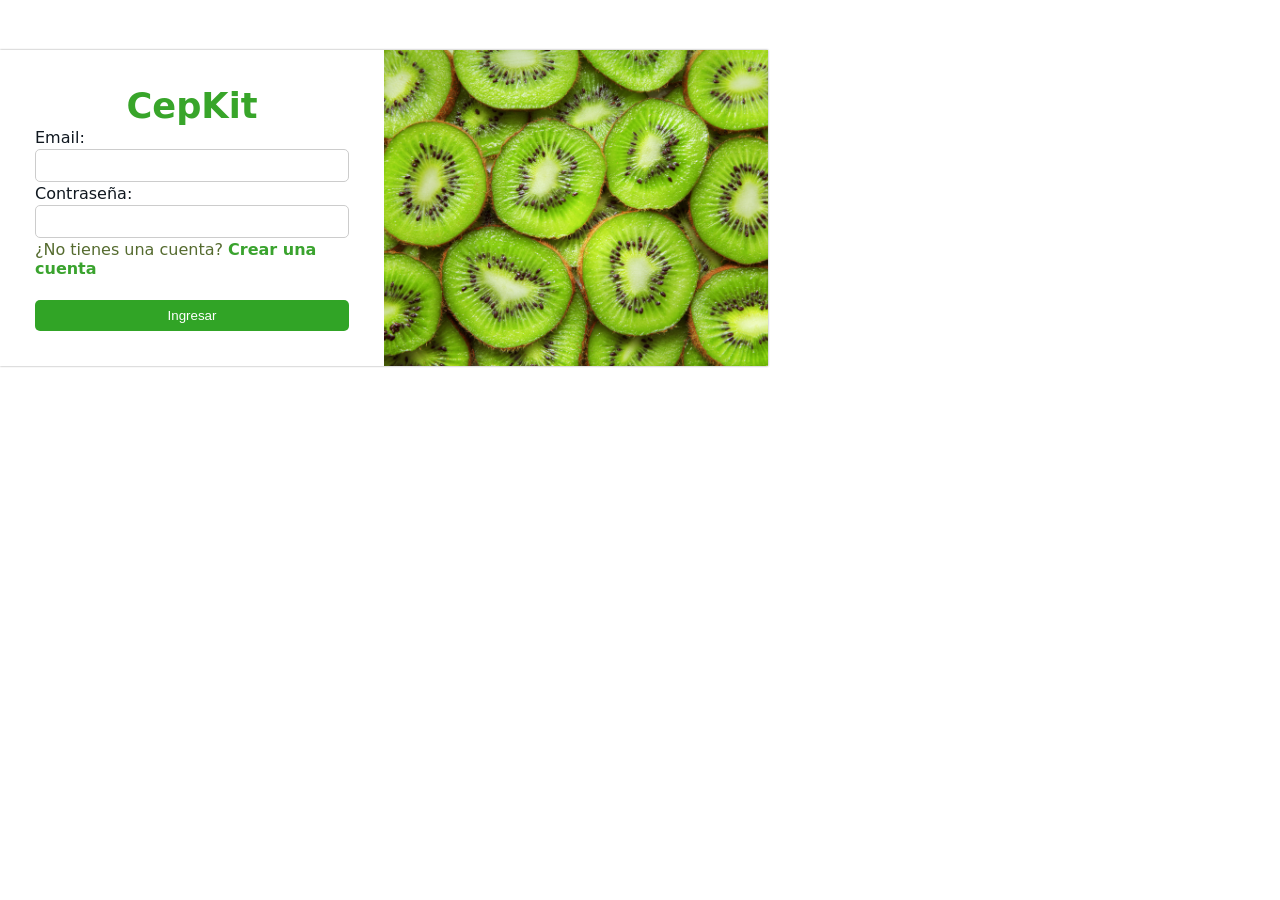
<file: index.html>
<!DOCTYPE html>

 <html lang="en">

 <head>



<meta charset="UTF-8">

<meta name="viewport" content="width=device-width, initial-scale=1.0">

<title>CepKit</title>

<link rel="stylesheet" href="css/estilos.css">

</head>

<body>

<main class="contenedor-global">

<section class="panel-derecha">

<div class="formulario">
<form action="">

<h2>CepKit</h2>

<label for="">Email:</label>

<input type="email" required >

<label for="">Contraseña: </label>

<input type="password" required>

<p>¿No tienes una cuenta? <a href="registro.html">Crear una cuenta</a></p>

<div class="botones">

<input type="submit" value="Ingresar">

</div>

</form>

</div>

</section>

<section class="panel-izquierda">
 

</main>
</body>
</html>
</file>
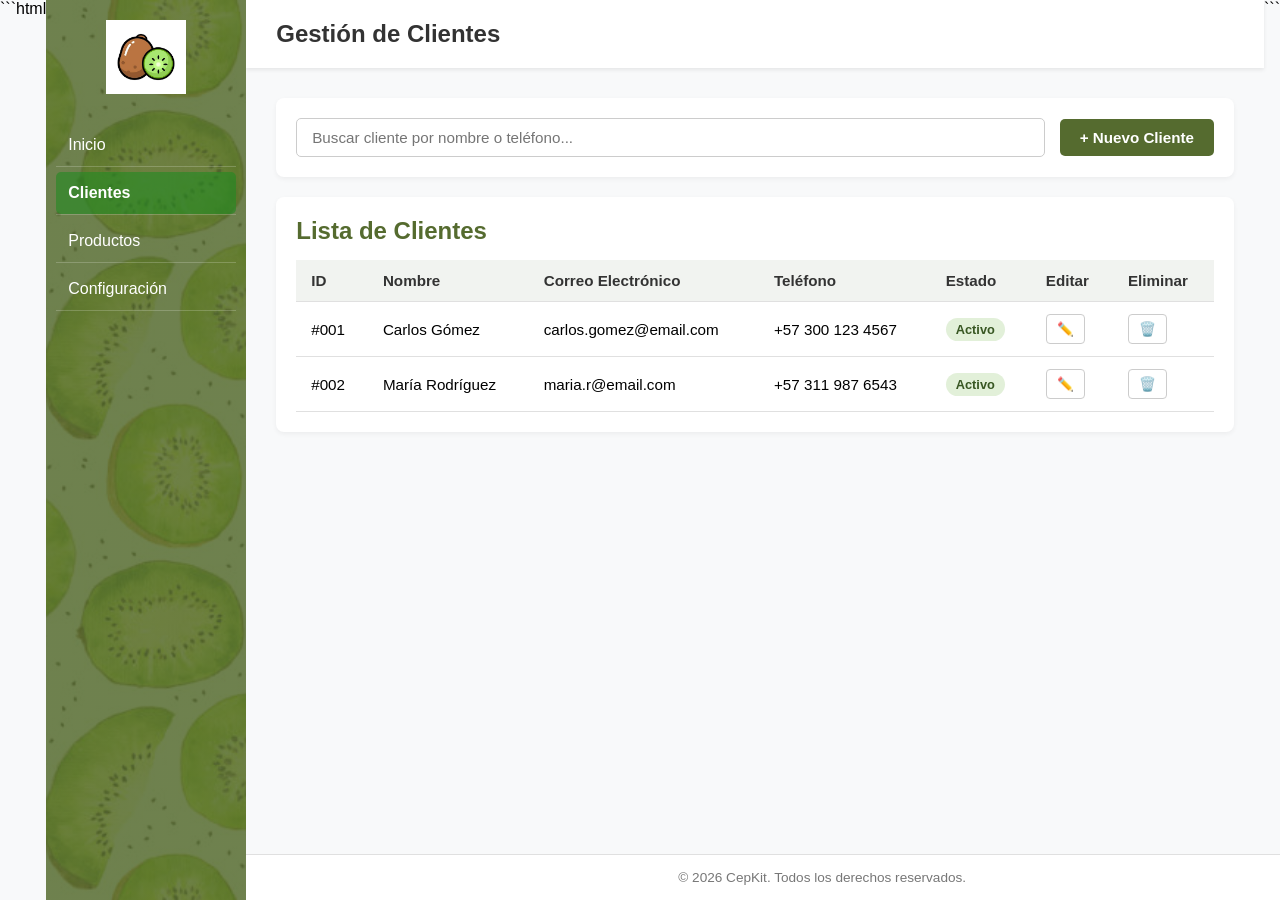
<file: clientes.html>
```html
<!DOCTYPE html>
<html lang="es">

<head>
    <meta charset="UTF-8">
    <meta name="viewport" content="width=device-width, initial-scale=1.0">

    <title>Clientes - CepKit</title>

    <link rel="stylesheet" href="css/inicio.css">
    <link rel="stylesheet" href="css/clientes.css">
</head>

<body>

    <!-- Menú lateral navegable -->
    <nav class="menu">

        <div class="logo">
            <img src="imagen/kiwilogo.jpg" alt="Logo de CepKit">
        </div>

        <ul>
            <li><a href="index.html">Inicio</a></li>
            <li><a href="clientes.html" class="active">Clientes</a></li>
            <li><a href="productos.html">Productos</a></li>
            <li><a href="configuracion.html">Configuración</a></li>
        </ul>

    </nav>


    <!-- Contenedor principal de la derecha -->
    <div class="main-wrapper">

        <!-- Banner superior -->
        <header class="banner">
            <h1>Gestión de Clientes</h1>
        </header>


        <!-- Contenido principal -->
        <main class="content">

            <!-- Acciones y filtro -->
            <section class="actions-bar card">

                <input
                    type="text"
                    placeholder="Buscar cliente por nombre o teléfono..."
                    class="search-input"
                >

                <!-- Botón que abre la ventana emergente -->
                <button
                    class="btn btn-primary"
                    onclick="openModal()"
                >
                    + Nuevo Cliente
                </button>

            </section>


            <!-- Tabla de Clientes -->
            <section class="card table-container">

                <h2>Lista de Clientes</h2>

                <table class="data-table">

                    <thead>
                        <tr>
                            <th>ID</th>
                            <th>Nombre</th>
                            <th>Correo Electrónico</th>
                            <th>Teléfono</th>
                            <th>Estado</th>
                            <th>Editar</th>
                            <th>Eliminar</th>
                        </tr>
                    </thead>

                    <tbody>

                        <tr>
                            <td>#001</td>
                            <td>Carlos Gómez</td>
                            <td>carlos.gomez@email.com</td>
                            <td>+57 300 123 4567</td>

                            <td>
                                <span class="badge badge-success">
                                    Activo
                                </span>
                            </td>

                            <td>
                                <button class="btn-icon">
                                    ✏️
                                </button>
                            </td>

                            <td>
                                <button class="btn-icon btn-danger">
                                    🗑️
                                </button>
                            </td>
                        </tr>


                        <tr>
                            <td>#002</td>
                            <td>María Rodríguez</td>
                            <td>maria.r@email.com</td>
                            <td>+57 311 987 6543</td>

                            <td>
                                <span class="badge badge-success">
                                    Activo
                                </span>
                            </td>

                            <td>
                                <button class="btn-icon">
                                    ✏️
                                </button>
                            </td>

                            <td>
                                <button class="btn-icon btn-danger">
                                    🗑️
                                </button>
                            </td>
                        </tr>

                    </tbody>

                </table>

            </section>

        </main>


        <!-- Pie de página -->
        <footer>
            <p>© 2026 CepKit. Todos los derechos reservados.</p>
        </footer>

    </div>


    <!-- VENTANA EMERGENTE (MODAL) PARA REGISTRAR CLIENTE -->

    <div id="modalCliente" class="modal">

        <div class="modal-content">

            <div class="modal-header">

                <h2>Registrar Nuevo Cliente</h2>

                <span
                    class="close-btn"
                    onclick="closeModal()"
                >
                    ×
                </span>

            </div>


            <form
                id="formCliente"
                onsubmit="guardarCliente(event)"
            >

                <div class="modal-body">

                    <!-- Nombre -->
                    <div class="form-group">

                        <label for="nombre">
                            Nombre Completo *
                        </label>

                        <input
                            type="text"
                            id="nombre"
                            placeholder="Ej. Juan Pérez"
                            required
                        >

                    </div>


                    <!-- Correo -->
                    <div class="form-group">

                        <label for="email">
                            Correo Electrónico *
                        </label>

                        <input
                            type="email"
                            id="email"
                            placeholder="ejemplo@correo.com"
                            required
                        >

                    </div>


                    <!-- Teléfono -->
                    <div class="form-group">

                        <label for="telefono">
                            Teléfono *
                        </label>

                        <input
                            type="tel"
                            id="telefono"
                            placeholder="+57 300 000 0000"
                            required
                        >

                    </div>


                    <!-- Estado -->
                    <div class="form-group">

                        <label for="estado">
                            Estado
                        </label>

                        <select id="estado">

                            <option value="Activo">
                                Activo
                            </option>

                            <option value="Inactivo">
                                Inactivo
                            </option>

                        </select>

                    </div>

                </div>


                <!-- Botones -->
                <div class="modal-footer">

                    <button
                        type="button"
                        class="btn btn-secondary"
                        onclick="closeModal()"
                    >
                        Cancelar
                    </button>

                    <button
                        type="submit"
                        class="btn btn-primary"
                    >
                        Guardar Cliente
                    </button>

                </div>

            </form>

        </div>

    </div>


    <!-- JavaScript -->

    <script>

        // Abrir modal
        function openModal() {

            document.getElementById("modalCliente").style.display = "flex";

        }


        // Cerrar modal
        function closeModal() {

            document.getElementById("modalCliente").style.display = "none";

        }


        // Cerrar la ventana al hacer clic fuera del contenido
        window.onclick = function(event) {

            const modal = document.getElementById("modalCliente");

            if (event.target === modal) {

                closeModal();

            }

        };


        // Guardar cliente
        function guardarCliente(event) {

            event.preventDefault();

            alert("¡Cliente guardado exitosamente!");

            closeModal();

            document.getElementById("formCliente").reset();

        }

    </script>

</body>

</html>
```
</file>
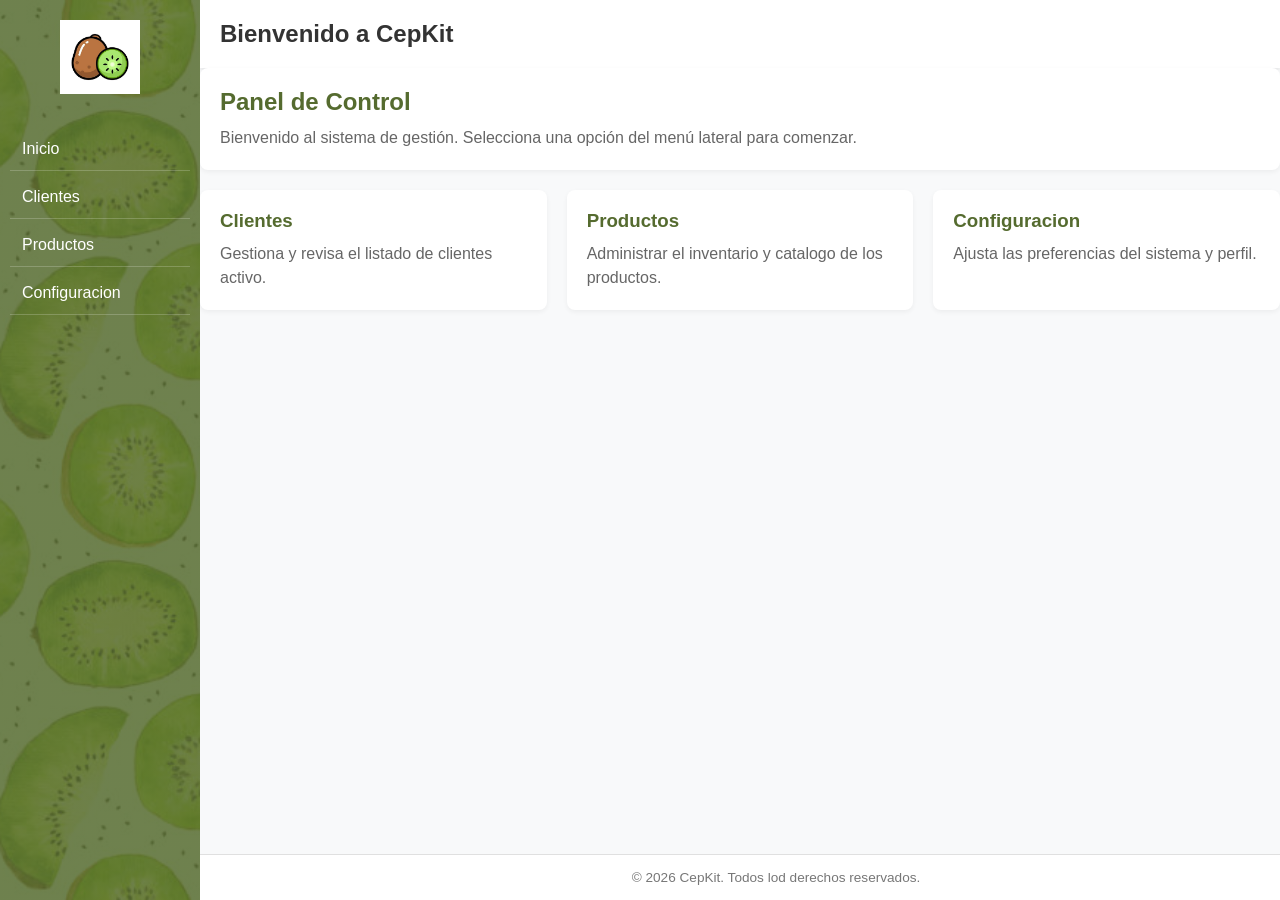
<file: inicio.html>
<!DOCTYPE html>
<html lang="en">
<head>
    <meta charset="UTF-8">
    <meta name="viewport" content="width=device-width, initial-scale=1.0">
    <title>CepKit</title>
    <link rel="stylesheet" href="css/inicio.css">
</head>
<body>
    <!-- Menú lateral navegable -->
     <nav class="menu">
        <div class="logo">
            <img src="imagen/kiwilogo.jpg"alt="Logo de cepkit">
        </div>
        <ul>
            <li><a href="inicio.html">Inicio</a></li>
            <li><a href="clientes.html">Clientes</a></li>
            <li><a href="productos.html">Productos</a></li>
            <li><a href="configuracion.html">Configuracion</a></li>
            
        </ul>
     </nav>

     <!-- Contenedor principal de la derecha -->
      <div class="main-wrapper">

        <!-- Banner superior -->
         <header class="banner">
            <h1>Bienvenido a CepKit</h1>
         </header>

         <!--Contenido principal-->
         <main class="content">
            <section class="card">
                <h2>Panel de Control</h2>
                <p>Bienvenido al sistema de gestión. Selecciona una opción del menú lateral para comenzar.</p>
            </section>

            <section class="grid-cards">
                <div class="card">
                    <h3>Clientes</h3>
                    <p>Gestiona y revisa el listado de clientes activo.</p>
                </div>
                <div class="card">
                    <h3>Productos</h3>
                    <p>Administrar el inventario y catalogo de los productos.</p>
                </div>
                <div class="card">
                    <h3>Configuracion</h3>
                    <p>Ajusta las preferencias del sistema y perfil.</p>
                </div>
            </section>
         </main>
         <!-- Pie de pagina-->
          <footer>
            <p>&copy; 2026 CepKit. Todos lod derechos reservados.</p>
          </footer>
      </div>
</body>
</html>
</file>
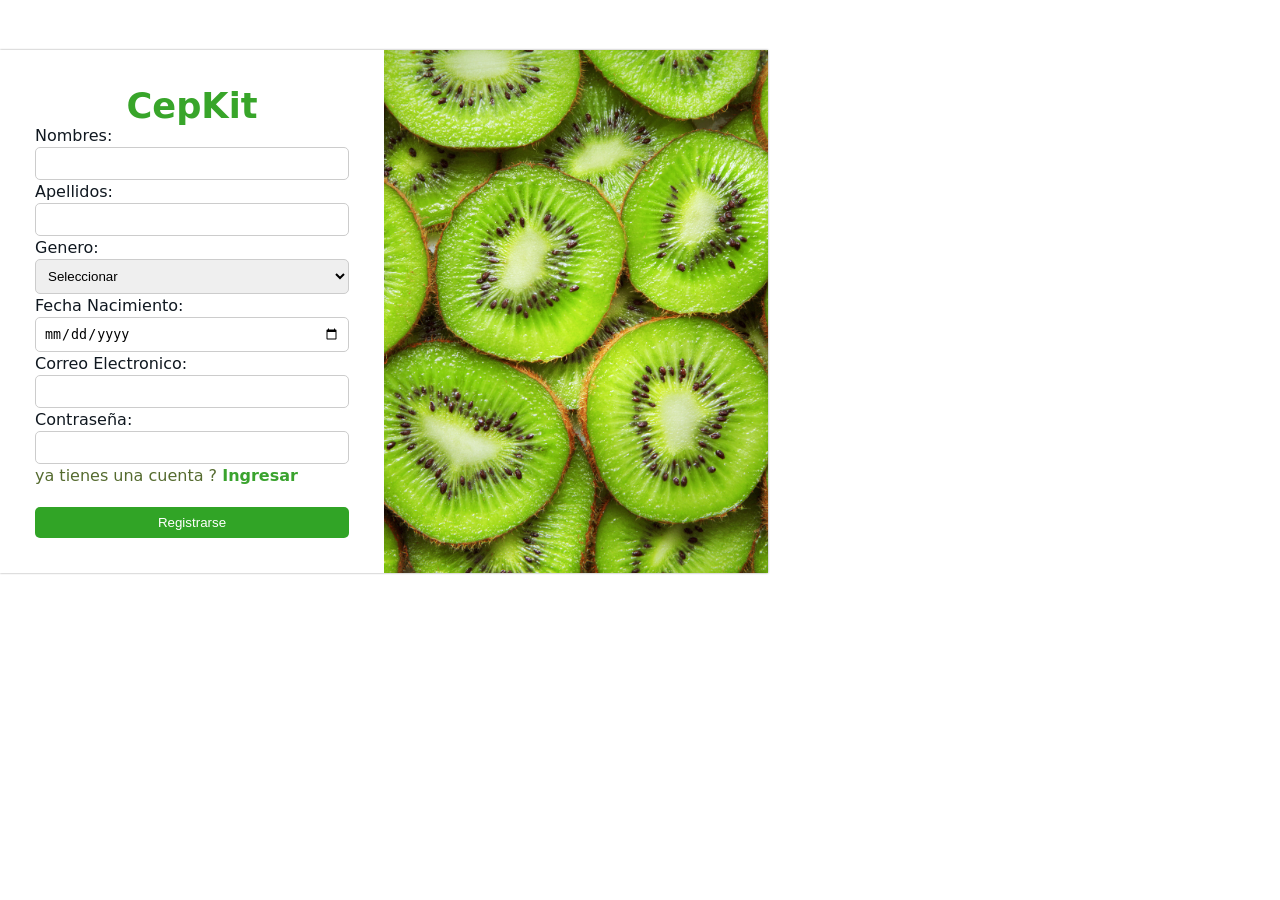
<file: registro.html>
<!DOCTYPE html>

<html lang="en">
<head>
<meta charset="UTF-8">

<meta name="viewport" content="width=device-width, initial-scale=1.0"> 
<title>CepKit</title>
<link rel="stylesheet" href="css/estilos.css"> 

</head>

<body>

<main class="contenedor-global">
<section class="panel-derecha">
<div class="formulario">

<h2>CepKit</h2>

<form action="">

<label for="">Nombres: </label>
<input type="text" required>
<label for="">Apellidos: </label>
<input type="text" required>
<label for="">Genero: </label>
<select name="" id="">
<option value="">Seleccionar</option>
<option value="">Femenino</option>
<option value="">Masculino</option>

</select>

<label for="">Fecha Nacimiento: </label>
<input type="date" required>
<label for="">Correo Electronico: </label>
<input type="email" required>
<label for="">Contraseña: </label>
<input type="password" required>
<p>ya tienes una cuenta ? <a href="index.html">Ingresar</a></p>

<div class="botones">
<input type="submit" value="Registrarse">
</div>
</form>
</div>
</section>

<section class="panel-izquierda"></section>

</main>
</body>
</html>
</file>
<file: css/estilos.css>
* {

margin: 0;
padding: 0;
box-sizing: border-box;
}



body {
font-family: system-ui, -apple-system, BlinkMacSystemFont, 'Segoe UI';
color: #101820;
justify-items: center;
}



.contenedor-global {
display: flex;
width: 60%;
margin-top: 50px;
box-shadow: 0px 0px 2px rgba(0, 0, 0, 0.4);
}



.contenedor-global section {
width: 50%;
padding: 35px;
}



.panel-derecha {
display: block;
}



.formulario h2 {
color: #38a52a;
text-align: center;
font-size: 2.2rem;
font-weight: bold;
}

.formulario p {
color: #556B2F;
text-align: center;
}





.formulario form {
display: flex;
flex-direction: column;
gap: 2px;
}



.formulario form label {
width: 100%;
font-weight: 200;
}



.formulario form input, select {
width: 100%;
padding: 8px;
border: 1px solid #ccc;
border-radius: 5px;
}



.formulario form p {
text-align: left;
}

.formulario form a {
color: hwb(114 18% 36%);
text-decoration: none;
font-weight: bold;
}



.formulario form a:hover {
text-decoration: underline;
}



.botones{
display: flex;
margin-top: 20px;
}



.botones input[type="submit"] {
background-color: #31a426;
color: white;
border: none;
}



.botones input[type="submit"]:hover {
background-color: #25c73d;
}



.botones input[type="reset"] {
background-color: white;
color: #15b352;
border: 1px solid hsl(129, 59%, 41%);
}



.formulario form input[type="reset"]:hover {
background-color: #f5f5f5; 
}



.panel-izquierda {
background-image: url("../imagen/kiwi.png");
background-size: cover;
background-position: center;
}
</file>
<file: css/inicio.css>
*{
    margin: 0;
    padding: 0;
    box-sizing: border-box;
}

body {
    font-family: Arial, sans-serif;
    display: flex;
    background-color: #f8f9fa;
    min-height: 100vh;
}

/* --- Menú lateral --- */
.menu {
    background-image: linear-gradient(rgba(85, 107, 47, 0.85), rgba(85, 107, 47, 0.85)),
    url("../imagen/kiwifondo.jpg");
    background-size: cover;
    background-position: center;
    width: 200px;
    min-width: 200px;
    height: 100vh;
    position: sticky;
    top: 0;
    padding: 20px 10px;
}

.logo {
    text-align: center;
    margin-bottom: 30px;

}

.logo img {
    width: 80px;
    height: auto;
}

.menu ul {
    list-style: none;
}

.menu ul li {
    margin-bottom: 5px;
    border-bottom: 0.5px solid rgba(255, 255, 255, 0.2);
}

.menu ul li a {
    display: block;
    color: white;
    text-decoration: none;
    padding: 12px;
    border-radius: 5px;
    transition: background-color 0.3s ease;
}

.menu ul li a:hover {
    background-color: rbga(34, 139, 34, 0.5);

}

/*--- Estructura contenio Principal ---*/
.main-wrapper {
    flex: 1;
    display: flex;
    flex-direction: column;
    min-height: 100vh;
}

/*--- Header / Banner --- */
.banner {
    background-color: #ffffff;
    padding: 20px ;
    box-shadow: 0px 2px 4px rgba(0, 0, 0, 0.08);
    display: flex;
    align-items: center;
}

.banner h1 {
    font-size: 1.5rem;
    color: #333;
}

.card {
    background-color: #ffffff;
    padding: 20px;
    border-radius: 8px;
    box-shadow: 0 2px 5px rgba(0, 0, 0, 0.05);
    margin-bottom: 20px;
}

.card h2,h3 {
    margin-bottom: 10px;
    color: #556B2F;

}

.card p {
    color: #666;
    line-height: 1.5;
}

.grid-cards {
    display: grid;
    grid-template-columns: repeat(auto-fit, minmax(220px, 1fr));
    gap: 20px;
}

/*---Footer---*/
footer {
    background-color: #ffffff;
    text-align: center;
    padding: 15px;
    font-size: 0.85rem;
    color: #777;
    border-top: 1px solid #e0e0e0;
    bottom: 0;
    position:fixed;
    float: left;
    width: 90%;
}

.formulario p {
    color: #556B2F;
    text-align: center;
}

.formulario form {
    display: flex;
    flex-direction: column;
    gap: 2px;
}

.formulario form label {
    width: 100%;
    font-weight: 200;
}

.formulario form input, select {
    width: 100%;
    padding: 8px;
    border: 1px solid #ccc;
    border-radius: 5px;
}

.formulario form p {
    text-align: left;
}

.formulario form a {
    color: #A52A2A;
    text-decoration: none;
    font-weight: bold;
}

.formulario form a:hover {
    text-decoration: underline;
}

.botones{
    display: flex;
    margin-top: 20px;
}

.botones input[type="submit"]{
    background-color: #A52A2A;
    color: white;
    border: none;
}

.botones input[type="submit"]:hover {
    background-color: #8B2424;
}

.botones input[type="reset"]{
    background-color: white;
    color: #A52A2A;
    border: 1px solid #A52A2A;
}

.botones input[type="reset"]:hover {
    background-color: #f5f5f5;

}

.panel-izquierda {
    background-image: url("../imagen/kiwifondo.jpg");
    background-size: cover;
    background-position: center;
}
</file>
<file: css/clientes.css>
/* --- Barra de acciones y búsqueda --- */
.actions-bar {
    display: flex;
    justify-content: space-between;
    align-items: center;
    gap: 15px;
    flex-wrap: wrap;
}

.search-input {
    flex: 1;
    min-width: 250px;
    padding: 10px 15px;
    border: 1px solid #ccc;
    border-radius: 5px;
    font-size: 0.95rem;
    outline: none;
    transition: border-color 0.3s;
}

.search-input:focus {
    border-color: #556B2F;
}

/* --- Botones --- */
.btn {
    padding: 10px 20px;
    border: none;
    border-radius: 5px;
    font-size: 0.95rem;
    font-weight: bold;
    cursor: pointer;
    transition: background-color 0.3s ease;
}

.btn-primary {
    background-color: #556B2F;
    color: white;
}

.btn-primary:hover {
    background-color: #3e4f22;
}

.btn-icon {
    padding: 6px 10px;
    border: 1px solid #ccc;
    background-color: #fff;
    border-radius: 4px;
    cursor: pointer;
    font-size: 0.85rem;
    margin-right: 4px;
    transition: background-color 0.2s;
}

.btn-icon:hover {
    background-color: #f0f0f0;
}

.btn-danger:hover {
    background-color: #ffe6e6;
    border-color: #d9534f;
    color: #d9534f;
}

/* --- Tabla de Datos --- */
.table-container {
    overflow-x: auto;
}

.data-table {
    width: 100%;
    border-collapse: collapse;
    margin-top: 15px;
    font-size: 0.95rem;
  
}

.data-table th,
.data-table td {
    padding: 12px 15px;
    text-align: left;
    border-bottom: 1px solid #e0e0e0;
}

.data-table th {
    background-color: #f1f3f0;
    color: #333;
    font-weight: bold;
}

.data-table tbody tr:hover {
    background-color: #f9fbf8;
}

/* --- Etiquetas de estado (Badges) --- */
.badge {
    padding: 4px 10px;
    border-radius: 12px;
    font-size: 0.8rem;
    font-weight: bold;
}

.badge-success {
    background-color: #e2f0d9;
    color: #385723;
}

.badge-warning {
    background-color: #fff2cc;
    color: #b25900;
}

/* --- Marcador de enlace activo en menú --- */
.menu ul li a.active {
    background-color: rgba(34, 139, 34, 0.6);
    font-weight: bold;
}

/* --- VENTANA EMERGENTE (MODAL) --- */
.modal {
    display: none; /* Oculto por defecto */
    position: fixed;
    top: 0;
    left: 0;
    width: 100%;
    height: 100%;
    background-color: rgba(0, 0, 0, 0.5); /* Fondo oscuro semitransparente */
    justify-content: center;
    align-items: center;
    z-index: 1000;
}

.modal-content {
    background-color: #ffffff;
    width: 90%;
    max-width: 500px;
    border-radius: 8px;
    box-shadow: 0 4px 15px rgba(0, 0, 0, 0.2);
    overflow: hidden;
    animation: fadeIn 0.3s ease;
}

/* Animación de entrada */
@keyframes fadeIn {
    from {
        opacity: 0;
        transform: translateY(-20px);
    }
    to {
        opacity: 1;
        transform: translateY(0);
    }
}

.modal-header {
    background-color: #556B2F;
    color: white;
    padding: 15px 20px;
    display: flex;
    justify-content: space-between;
    align-items: center;
}

.modal-header h2 {
    font-size: 1.2rem;
    margin: 0;
}

.close-btn {
    font-size: 1.5rem;
    cursor: pointer;
    color: white;
    transition: color 0.2s;
}

.close-btn:hover {
    color: #ddd;
}

.modal-body {
    padding: 20px;
}

.form-group {
    margin-bottom: 15px;
}

.form-group label {
    display: block;
    margin-bottom: 5px;
    font-weight: bold;
    color: #333;
    font-size: 0.9rem;
}

.form-group input,
.form-group select {
    width: 100%;
    padding: 10px;
    border: 1px solid #ccc;
    border-radius: 5px;
    font-size: 0.95rem;
    outline: none;
    transition: border-color 0.3s;
}

.form-group input:focus,
.form-group select:focus {
    border-color: #556B2F;
}

.modal-footer {
    padding: 15px 20px;
    background-color: #f8f9fa;
    display: flex;
    justify-content: flex-end;
    gap: 10px;
    border-top: 1px solid #e0e0e0;
}

.btn-secondary {
    background-color: #6c757d;
    color: white;
}

.btn-secondary:hover {
    background-color: #5a6268;
}

.card {
background-color: #ffffff;
padding: 20px;
border-radius: 8px;
box-shadow: 0 2px 5px rgba(0, 0, 0, 0.05);
margin-bottom: 20px;
}

.card h2, .card h3 {
margin-bottom: 10px;
color: #556B2F;
}

.card p {
color: #666;
line-height: 1.5;
}


.grid-cards {
display: grid;
grid-template-columns: repeat (auto-fit, minmax (220px, 1fr));
gap: 20px;
}

/* Footer -- */

footer {
background-color: #ffffff;
text-align: center;
padding: 15px;
font-size: 0.85rem;
color: #777;
border-top: 1px solid #e0e0e0;
}

menu ul {
list-style: none;
}

.menu ul li {
margin-bottom: 5px;
border-bottom: 0.5px solid rgba(255, 255, 255, 0.2);
}

.menu ul li a {
display: block;
color: white;
text-decoration: none;
padding: 12px;
border-radius: 5px;
transition: background-color 0.3s ease;
}


.menu ul li a:hover {

background-color: rgba(34, 139, 34, 0.5);
}

/* Estructura Contenido Principal --- */

.main-wrapper {
flex: 1;
display: flex;
flex-direction: column;
min-height: 100vh;
}

/* Header / Banner */

.banner {
background-color: #ffffff;
padding: 20px 30px;
box-shadow: 0px 2px 4px rgba(0, 0, 0, 0.08);
display: flex;
align-items: center;
}

.banner h1 {
font-size: 1.5rem;
color: #333;
}

/* Sección de Contenido */

.content {
padding: 30px;
flex: 1;
}
</file>
